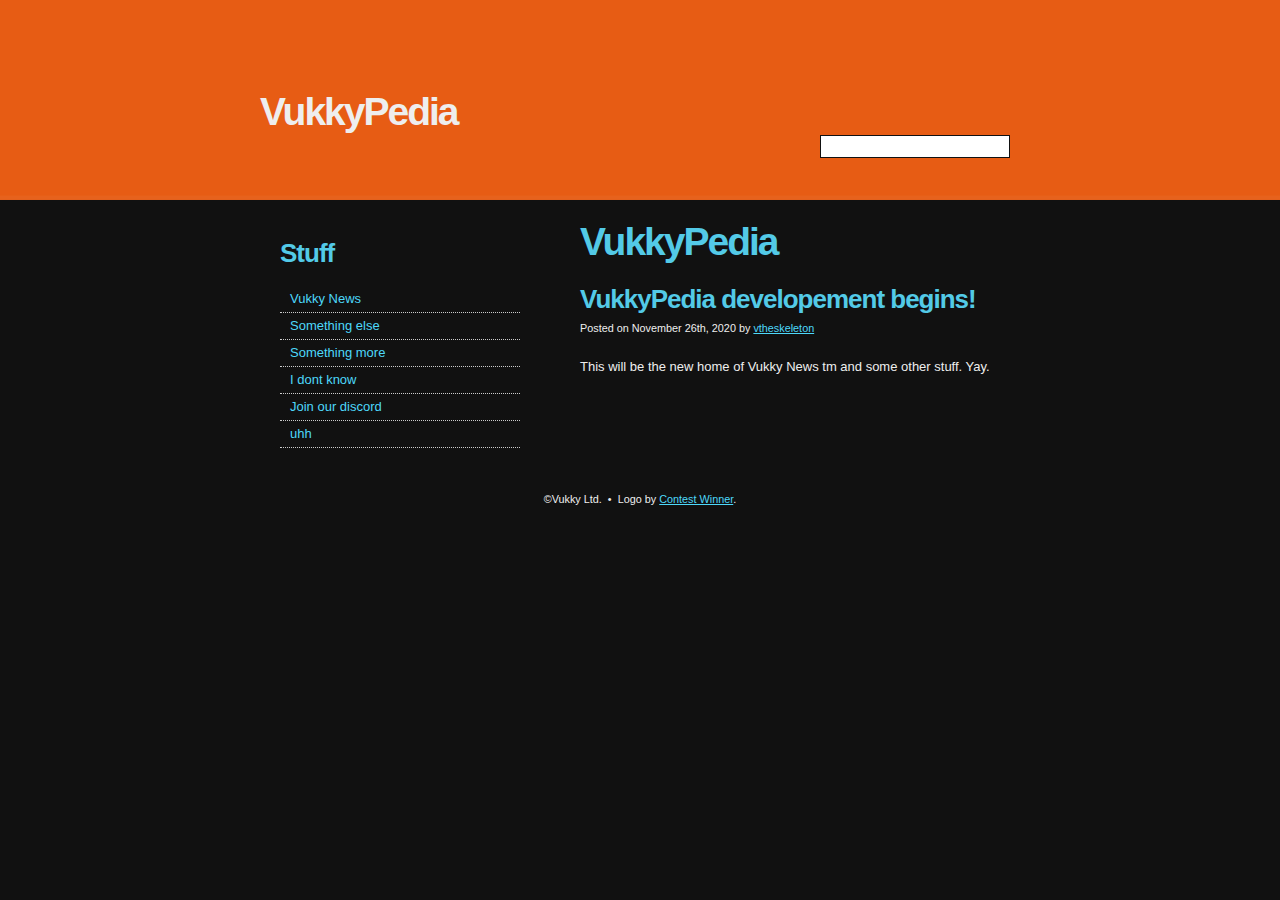
<file: index.html>
<html>
<head>
<meta http-equiv="content-type" content="text/html; charset=utf-8" />
<title>VukkyPedia</title>
<meta name="keywords" content="" />
<meta name="description" content="" />
<link href="style.css" rel="stylesheet" type="text/css" media="screen" />
</head>
<body>
<div id="header">
	<div id="logo">
		<h1>VukkyPedia</h1>
	</div>
	<div id="search">
		<form method="get" action="">
			<fieldset>
			<input id="s" type="text" name="s" value="" />
			<input id="x" type="submit" value="Search" />
			</fieldset>
		</form>
	</div>
</div>
<div id="page">
	<!-- start content -->
	<div id="content">
		<div class="post">
            <h1 class="title">VukkyPedia</h1>
        </div>
		<div class="post">
			<h2 class="title">VukkyPedia developement begins!</h2>
			<p class="byline"><small>Posted on November 26th, 2020 by <a href="#">vtheskeleton</a></small></p>
			<div class="entry">
				<p>This will be the new home of Vukky News tm and some other stuff. Yay.</p>
			</div>
		</div>
	</div>
	<div id="sidebar">
		<ul>
			<li>
				<h2>Stuff</h2>
				<ul>
					<li><a href="#">Vukky News</a></li>
					<li><a href="#">Something else</a></li>
					<li><a href="#">Something more</a></li>
					<li><a href="#">I dont know</a></li>
					<li><a href="https://discord.gg/KqSSnhEJwU">Join our discord</a></li>
					<li><a href="#">uhh</a></li>
				</ul>
			</li>
		</ul>
	</div>
</div>
<div id="footer">
	<p>&copy;Vukky Ltd. &nbsp;&bull;&nbsp; Logo by <a href="#">Contest Winner</a>.</p>
</div>
</html>
</file>
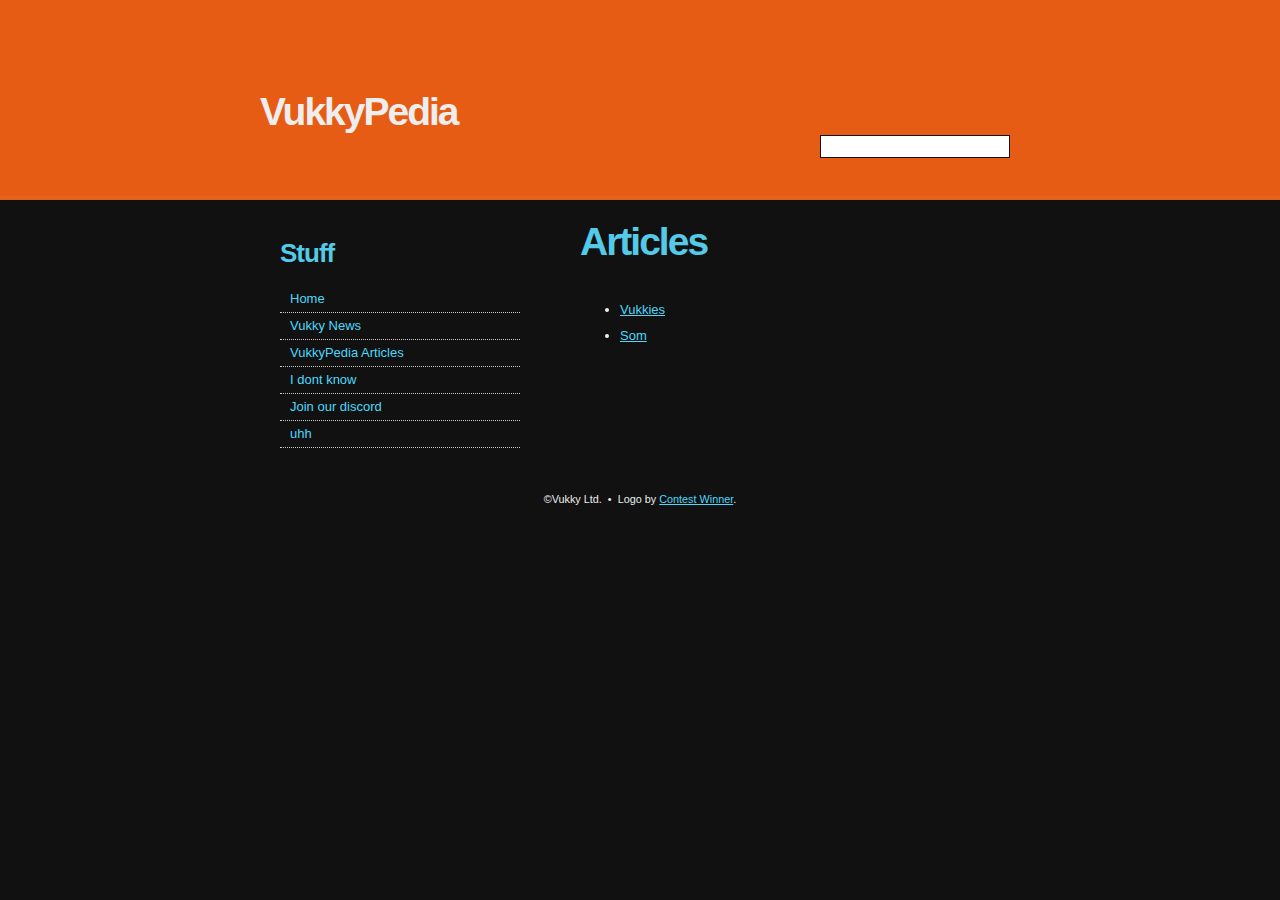
<file: articles/index.html>
<html>
<head>
<meta http-equiv="content-type" content="text/html; charset=utf-8" />
<title>VukkyPedia</title>
<meta name="keywords" content="" />
<meta name="description" content="" />
<link href="../style.css" rel="stylesheet" type="text/css" media="screen" />
</head>
<body>
<div id="header">
	<div id="logo">
		<h1>VukkyPedia</h1>
	</div>
	<div id="search">
		<form method="get" action="">
			<fieldset>
			<input id="s" type="text" name="s" value="" />
			<input id="x" type="submit" value="Search" />
			</fieldset>
		</form>
	</div>
</div>
<div id="page">
	<!-- start content -->
	<div id="content">
		<div class="post">
            <h1 class="title">Articles</h1>
        </div>
		<div class="post">
			<div class="entry">
				<ul>
				<li><a href="https://vukkypedia.xyz/articles/vukkies.html">Vukkies</a></li>
				<li><a href="https://vukkypedia.xyz/articles/som.html">Som</a></li>
				</ul>
			</div>
			
		</div>
	</div>
	<div id="sidebar">
		<ul>
			<li>
				<h2>Stuff</h2>
				<ul>
					<li><a href="https://vukkypedia.xyz/">Home</a></li>
					<li><a href="https://vukkypedia.xyz/">Vukky News</a></li>
					<li><a href="https://vukkypedia.xyz/articles/index.html">VukkyPedia Articles</a></li>
					<li><a href="#">I dont know</a></li>
					<li><a href="https://discord.gg/KqSSnhEJwU">Join our discord</a></li>
					<li><a href="#">uhh</a></li>
				</ul>
			</li>
		</ul>
	</div>
</div>
<div id="footer">
	<p>&copy;Vukky Ltd. &nbsp;&bull;&nbsp; Logo by <a href="#">Contest Winner</a>.</p>
</div>
</html>
</file>
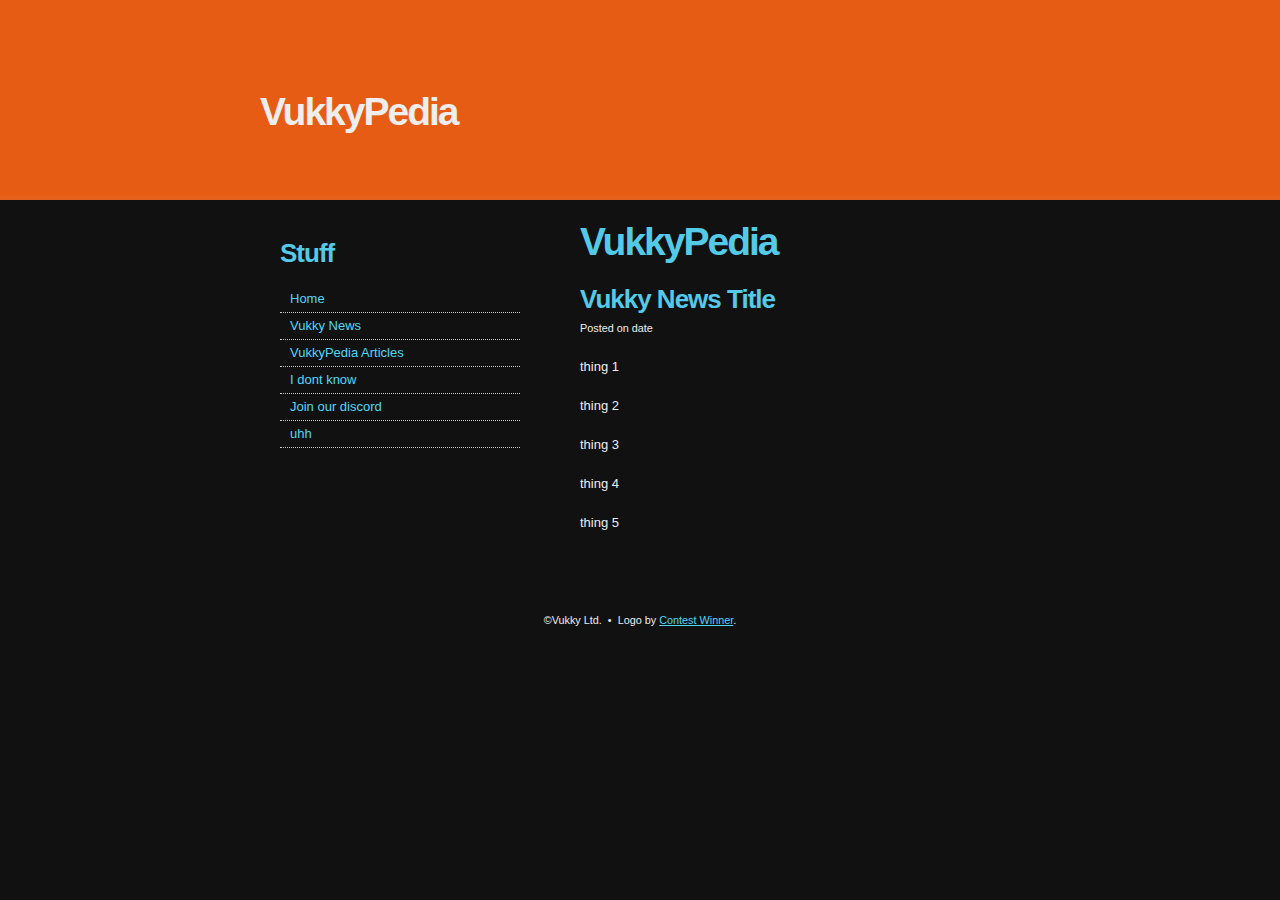
<file: format.html>
<html>
<head>
<meta http-equiv="content-type" content="text/html; charset=utf-8" />
<title>VukkyPedia</title>
<meta name="keywords" content="" />
<meta name="description" content="" />
<link href="style.css" rel="stylesheet" type="text/css" media="screen" />
</head>
<body>
<div id="header">
	<div id="logo">
		<h1>VukkyPedia</h1>
	</div>
</div>
<div id="page">
	<!-- start content -->
	<div id="content">
		<div class="post">
            <h1 class="title">VukkyPedia</h1>
        </div>
		<div class="post">
			<h2 class="title">Vukky News Title</h2>
			<p class="byline"><small>Posted on date</small></p>
			<div class="entry">
				<p>thing 1</p>
				<p>thing 2</p>
				<p>thing 3</p>
				<p>thing 4</p>
				<p>thing 5</p>
			</div>
		</div>
	</div>
	<div id="sidebar">
		<ul>
			<li>
				<h2>Stuff</h2>
				<ul>
					<li><a href="https://vukkypedia.xyz/">Home</a></li>
					<li><a href="https://vukkypedia.xyz/">Vukky News</a></li>
					<li><a href="https://vukkypedia.xyz/articles/index.html">VukkyPedia Articles</a></li>
					<li><a href="#">I dont know</a></li>
					<li><a href="https://discord.gg/KqSSnhEJwU">Join our discord</a></li>
					<li><a href="#">uhh</a></li>
				</ul>
			</li>
		</ul>
	</div>
</div>
<div id="footer">
	<p>&copy;Vukky Ltd. &nbsp;&bull;&nbsp; Logo by <a href="#">Contest Winner</a>.</p>
</div>
</html>
</file>
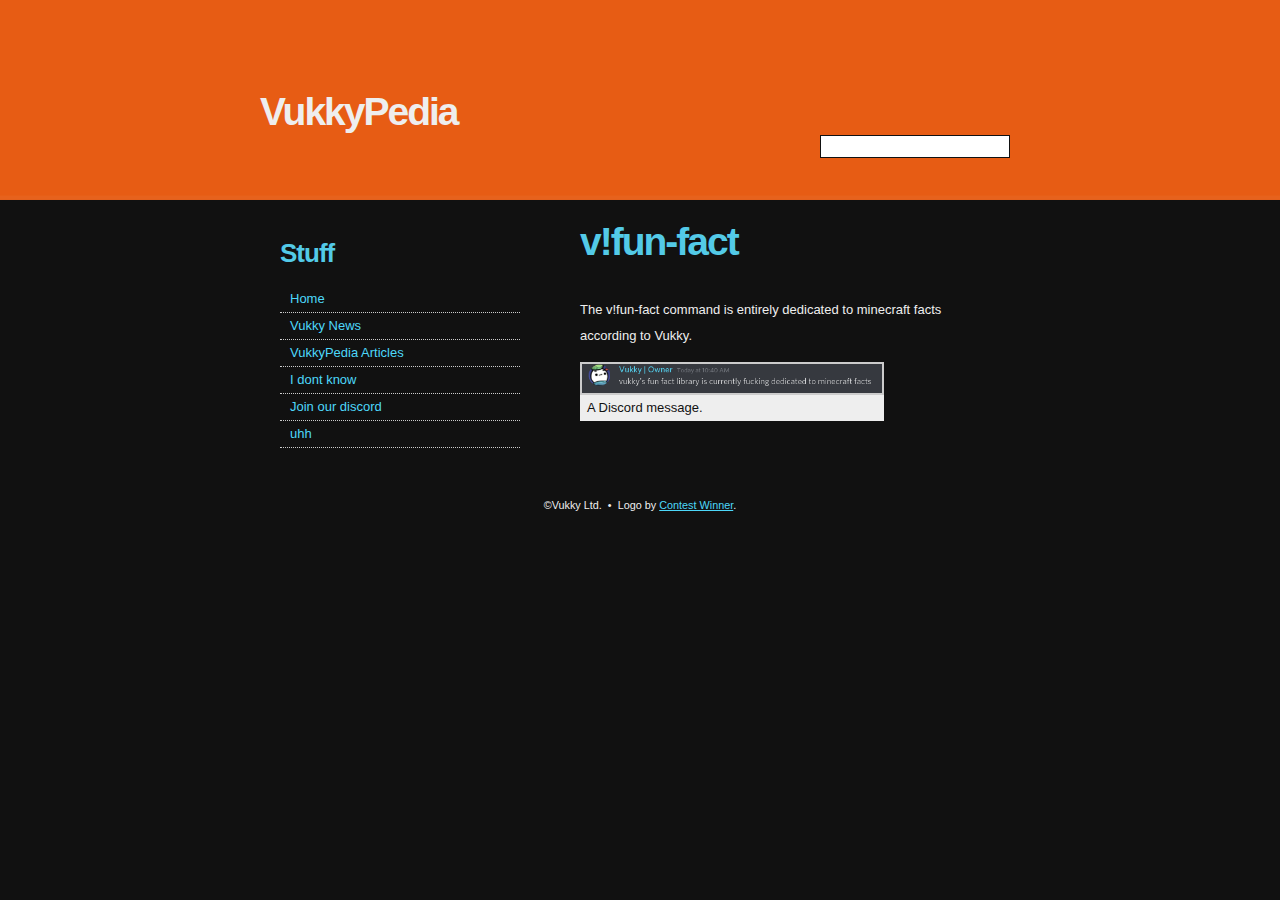
<file: articles/funfact.html>
<html>
<head>
<meta http-equiv="content-type" content="text/html; charset=utf-8" />
<title>Som | VukkyPedia</title>
<meta name="keywords" content="" />
<meta name="description" content="" />
<link href="../style.css" rel="stylesheet" type="text/css" media="screen" />
</head>
<body>
<div id="header">
	<div id="logo">
		<h1>VukkyPedia</h1>
	</div>
	<div id="search">
		<form method="get" action="">
			<fieldset>
			<input id="s" type="text" name="s" value="" />
			<input id="x" type="submit" value="Search" />
			</fieldset>
		</form>
	</div>
</div>
<div id="page">
	<!-- start content -->
	<div id="content">
		<div class="post">
            <h1 class="title">v!fun-fact</h1>
        </div>
		<div class="post">
			<h2 class="title"></h2>
			<div class="entry">
				<p>The v!fun-fact command is entirely dedicated to minecraft facts according to Vukky.</p>
			</div>
			<div style="display:block;max-width: fit-content;background-color: #eeeeee;color: #111111;">
				<img src="media/fun-fact.png" style="float:right;border:2px solid #cccccc;max-width: 300px;">
				<p style="padding-left:7px">A Discord message.</p>
			</div>
		</div>
	</div>
	<div id="sidebar">
		<ul>
			<li>
				<h2>Stuff</h2>
				<ul>
					<li><a href="https://vukkypedia.xyz/">Home</a></li>
					<li><a href="https://vukkypedia.xyz/">Vukky News</a></li>
					<li><a href="https://vukkypedia.xyz/articles/index.html">VukkyPedia Articles</a></li>
					<li><a href="#">I dont know</a></li>
					<li><a href="https://discord.gg/KqSSnhEJwU">Join our discord</a></li>
					<li><a href="#">uhh</a></li>
				</ul>
			</li>
		</ul>
	</div>
</div>
<div id="footer">
	<p>&copy;Vukky Ltd. &nbsp;&bull;&nbsp; Logo by <a href="#">Contest Winner</a>.</p>
</div>
</html>
</file>
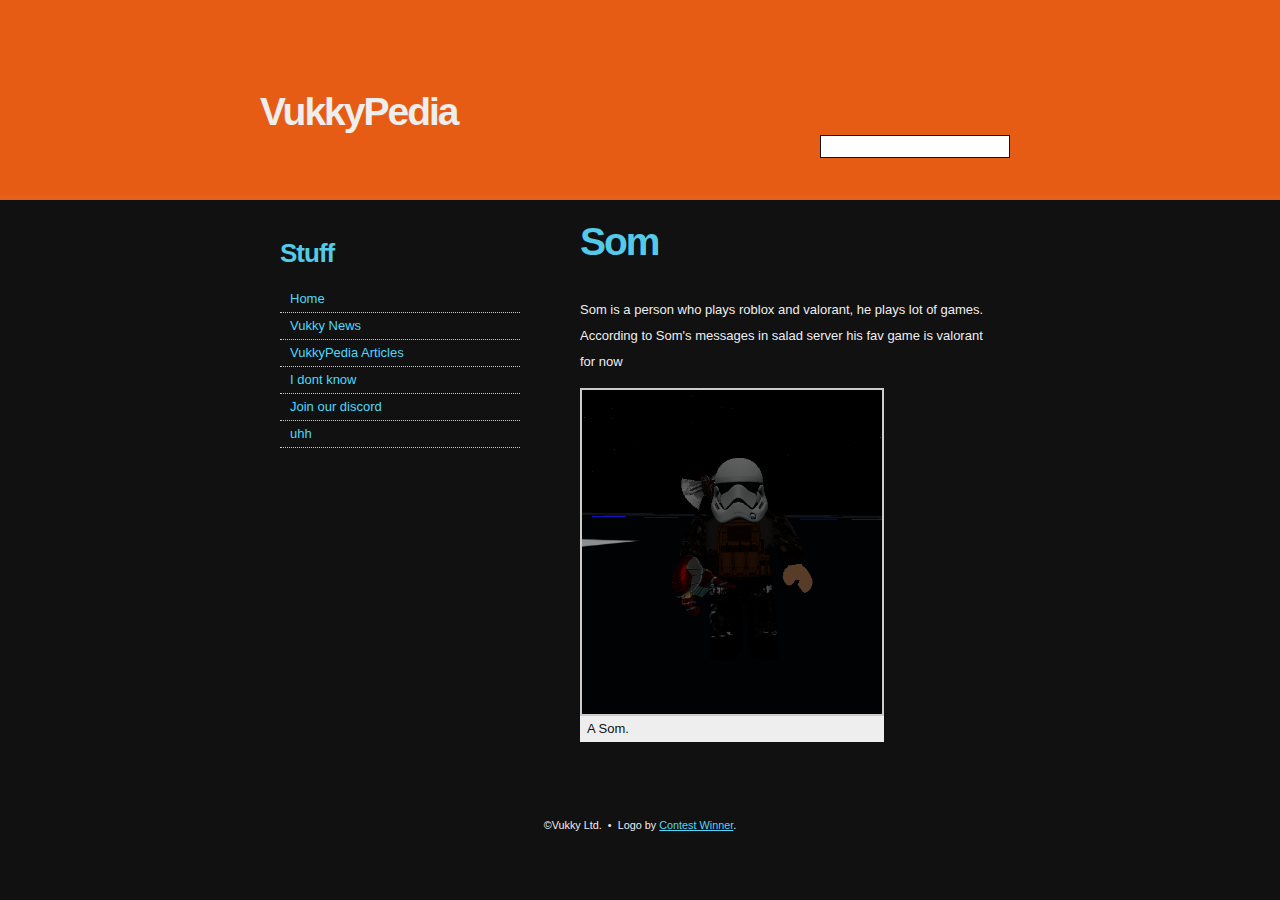
<file: articles/som.html>
<html>
<head>
<meta http-equiv="content-type" content="text/html; charset=utf-8" />
<title>Som | VukkyPedia</title>
<meta name="keywords" content="" />
<meta name="description" content="" />
<link href="../style.css" rel="stylesheet" type="text/css" media="screen" />
</head>
<body>
<div id="header">
	<div id="logo">
		<h1>VukkyPedia</h1>
	</div>
	<div id="search">
		<form method="get" action="">
			<fieldset>
			<input id="s" type="text" name="s" value="" />
			<input id="x" type="submit" value="Search" />
			</fieldset>
		</form>
	</div>
</div>
<div id="page">
	<!-- start content -->
	<div id="content">
		<div class="post">
            <h1 class="title">Som</h1>
        </div>
		<div class="post">
			<h2 class="title"></h2>
			<div class="entry">
				<p>Som is a person who plays roblox and valorant, he plays lot of games. According to Som's messages in salad server his fav game is valorant for now</p>
			</div>
			<div style="display:block;max-width: fit-content;background-color: #eeeeee;color: #111111;">
				<img src="media/som.png" style="float:right;border:2px solid #cccccc;max-width: 300px;">
				<p style="padding-left:7px">A Som.</p>
			</div>
		</div>
	</div>
	<div id="sidebar">
		<ul>
			<li>
				<h2>Stuff</h2>
				<ul>
					<li><a href="https://vukkypedia.xyz/">Home</a></li>
					<li><a href="https://vukkypedia.xyz/">Vukky News</a></li>
					<li><a href="https://vukkypedia.xyz/articles/index.html">VukkyPedia Articles</a></li>
					<li><a href="#">I dont know</a></li>
					<li><a href="https://discord.gg/KqSSnhEJwU">Join our discord</a></li>
					<li><a href="#">uhh</a></li>
				</ul>
			</li>
		</ul>
	</div>
</div>
<div id="footer">
	<p>&copy;Vukky Ltd. &nbsp;&bull;&nbsp; Logo by <a href="#">Contest Winner</a>.</p>
</div>
</html>
</file>
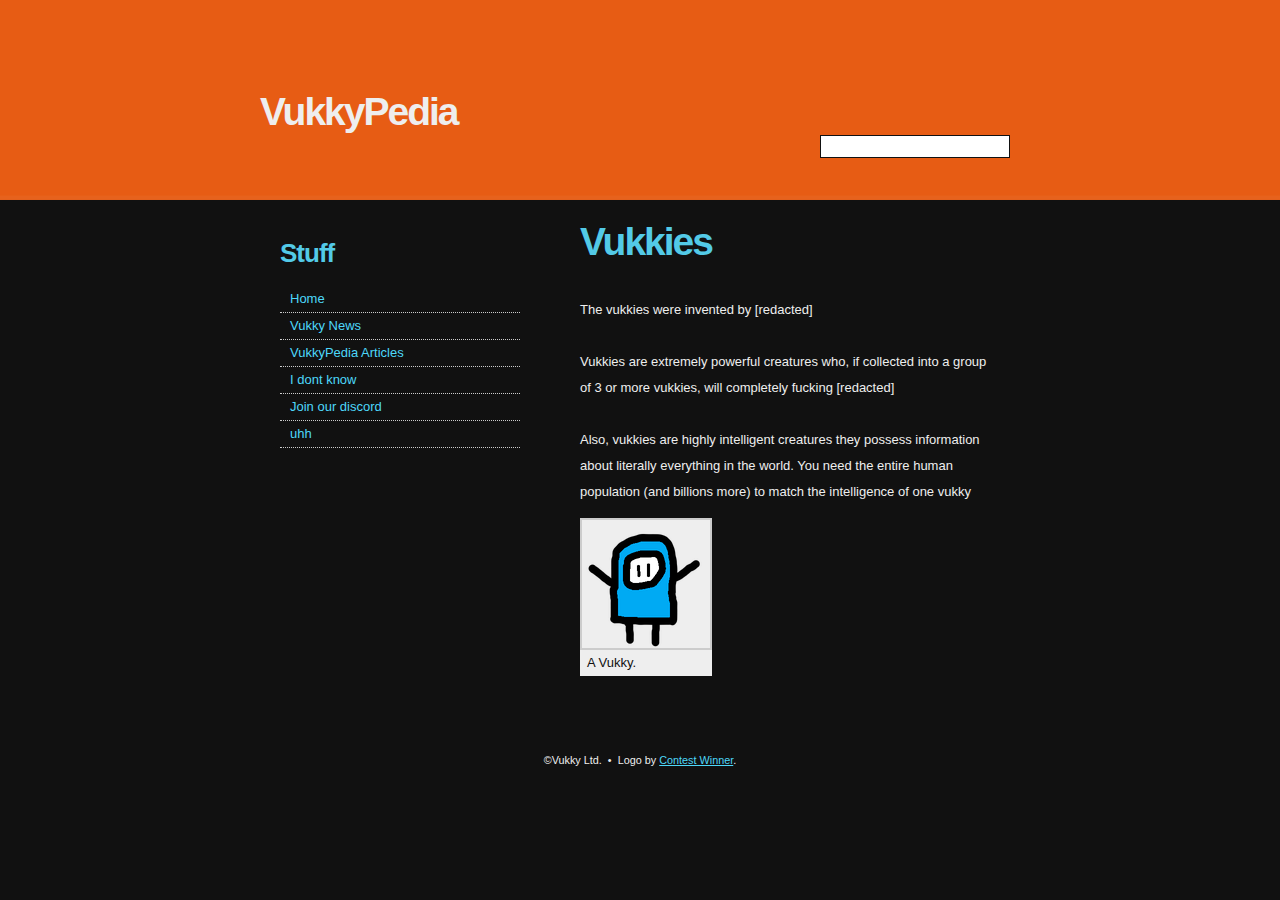
<file: articles/vukkies.html>
<html>
<head>
<meta http-equiv="content-type" content="text/html; charset=utf-8" />
<title>Vukkies | VukkyPedia</title>
<meta name="keywords" content="" />
<meta name="description" content="" />
<link href="../style.css" rel="stylesheet" type="text/css" media="screen" />
</head>
<body>
<div id="header">
	<div id="logo">
		<h1>VukkyPedia</h1>
	</div>
	<div id="search">
		<form method="get" action="">
			<fieldset>
			<input id="s" type="text" name="s" value="" />
			<input id="x" type="submit" value="Search" />
			</fieldset>
		</form>
	</div>
</div>
<div id="page">
	<!-- start content -->
	<div id="content">
		<div class="post">
            <h1 class="title">Vukkies</h1>
        </div>
		<div class="post">
			<h2 class="title"></h2>
			<div class="entry">
				<p>The vukkies were invented by [redacted] <br><br> Vukkies are extremely powerful creatures who, if collected into a group of 3 or more vukkies, will completely fucking [redacted] <br><br> Also, vukkies are highly intelligent creatures they possess information about literally everything in the world. You need the entire human population (and billions more) to match the intelligence of one vukky</p>
			</div>
			<div style="display:block;max-width: fit-content;background-color: #eeeeee;color: #111111;">
				<img src="media/vukky.png" style="float:right;border:2px solid #cccccc;">
				<p style="padding-left:7px">A Vukky.</p>
			</div>
		</div>
	</div>
	<div id="sidebar">
		<ul>
			<li>
				<h2>Stuff</h2>
				<ul>
					<li><a href="https://vukkypedia.xyz/">Home</a></li>
					<li><a href="https://vukkypedia.xyz/">Vukky News</a></li>
					<li><a href="https://vukkypedia.xyz/articles/index.html">VukkyPedia Articles</a></li>
					<li><a href="#">I dont know</a></li>
					<li><a href="https://discord.gg/KqSSnhEJwU">Join our discord</a></li>
					<li><a href="#">uhh</a></li>
				</ul>
			</li>
		</ul>
	</div>
</div>
<div id="footer">
	<p>&copy;Vukky Ltd. &nbsp;&bull;&nbsp; Logo by <a href="#">Contest Winner</a>.</p>
</div>
</html>
</file>
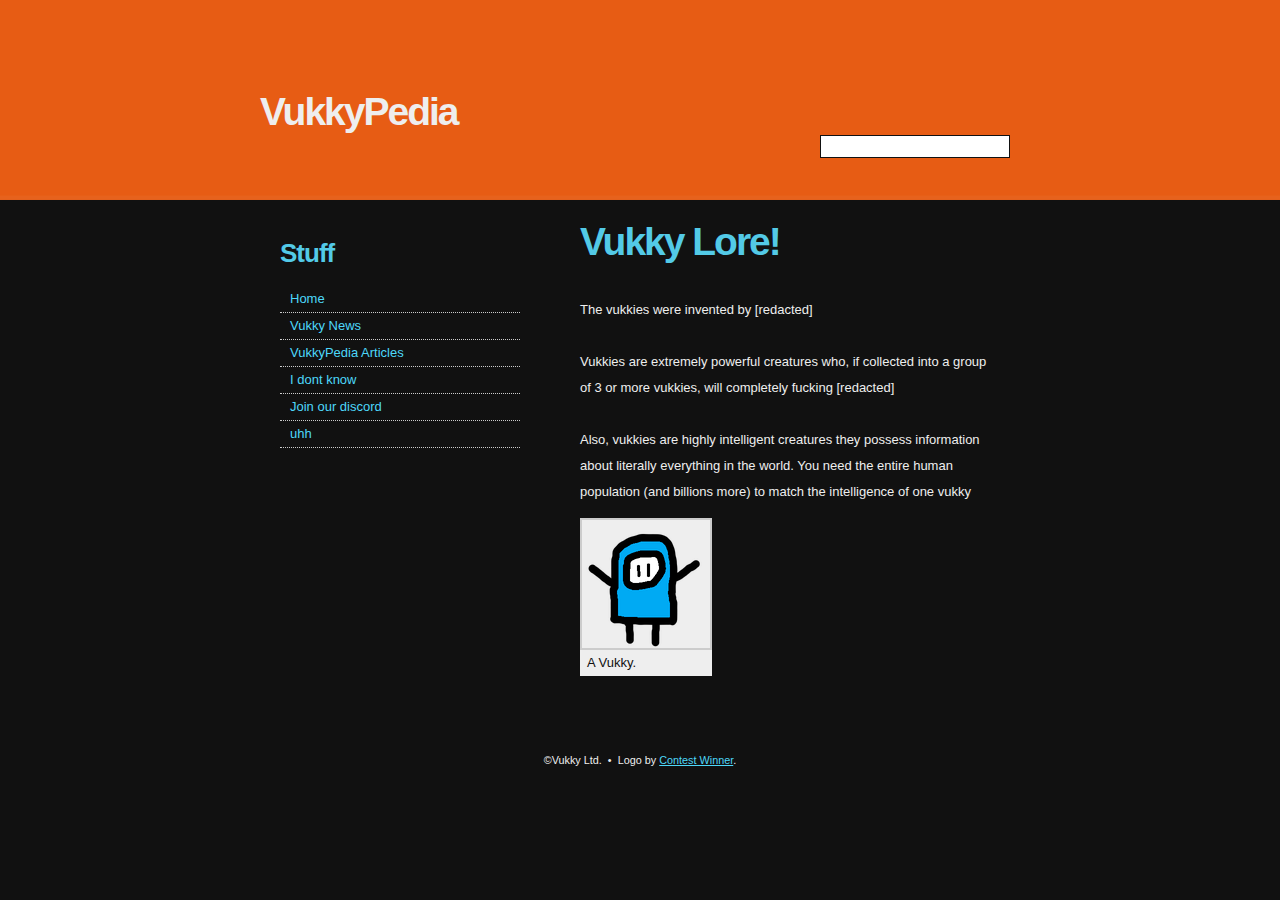
<file: articles/vukky.html>
<html>
<head>
<meta http-equiv="content-type" content="text/html; charset=utf-8" />
<title>VukkyPedia</title>
<meta name="keywords" content="" />
<meta name="description" content="" />
<link href="../style.css" rel="stylesheet" type="text/css" media="screen" />
</head>
<body>
<div id="header">
	<div id="logo">
		<h1>VukkyPedia</h1>
	</div>
	<div id="search">
		<form method="get" action="">
			<fieldset>
			<input id="s" type="text" name="s" value="" />
			<input id="x" type="submit" value="Search" />
			</fieldset>
		</form>
	</div>
</div>
<div id="page">
	<!-- start content -->
	<div id="content">
		<div class="post">
            <h1 class="title">Vukky Lore!</h1>
        </div>
		<div class="post">
			<h2 class="title"></h2>
			<div class="entry">
				<p>The vukkies were invented by [redacted] <br><br> Vukkies are extremely powerful creatures who, if collected into a group of 3 or more vukkies, will completely fucking [redacted] <br><br> Also, vukkies are highly intelligent creatures they possess information about literally everything in the world. You need the entire human population (and billions more) to match the intelligence of one vukky</p>
			</div>
			<div style="display:block;max-width: fit-content;background-color: #eeeeee;color: #111111;">
				<img src="media/vukky.png" style="float:right;border:2px solid #cccccc;">
				<p style="padding-left:7px">A Vukky.</p>
			</div>
		</div>
	</div>
	<div id="sidebar">
		<ul>
			<li>
				<h2>Stuff</h2>
				<ul>
					<li><a href="https://vukkypedia.xyz/">Home</a></li>
					<li><a href="https://vukkypedia.xyz/">Vukky News</a></li>
					<li><a href="https://vukkypedia.xyz/articles/index.html">VukkyPedia Articles</a></li>
					<li><a href="#">I dont know</a></li>
					<li><a href="https://discord.gg/KqSSnhEJwU">Join our discord</a></li>
					<li><a href="#">uhh</a></li>
				</ul>
			</li>
		</ul>
	</div>
</div>
<div id="footer">
	<p>&copy;Vukky Ltd. &nbsp;&bull;&nbsp; Logo by <a href="#">Contest Winner</a>.</p>
</div>
</html>
</file>
<file: style.css>
body {
	margin: 0;
	padding: 0;
	background: #111111 url(images/img01.png) repeat-x; 
	font-size: 13px;
	color: #eeeeee;
}

body, th, td, input, textarea, select, option {
	font-family: Arial, Helvetica, sans-serif;
}



h1, h2, h3 {
	font-family: "Trebuchet MS", Arial, Helvetica, sans-serif;
	color: #53cae7;
}

h1 {
	letter-spacing: -2px;
	font-size: 3em;
}

h2 {
	letter-spacing: -1px;
	font-size: 2em;
}

h3 {
	font-size: 1em;
}

p, ul, ol {
	line-height: 200%;
}

blockquote p, blockquote ul, blockquote ol {
	line-height: normal;
	font-style: italic;
}

a {
	color: #4dd8fa;
}

a:hover {
	text-decoration: none;
}

#header {
	width: 760px;
	height: 200px;
	margin: 0 auto;
}

#logo {
	float: left;
	padding: 90px 0 0 0;
}

#logo h1, #logo p {
	margin: 0;
	color: #eeeeee;
}

#logo a {
	color: #FFFFFF;
}

#search {
	float: right;
	width: 200px;
	padding: 135px 0 0 0;
}

#search form {
	margin: 0;
	padding: 0;
}

#search fieldset {
	margin: 0;
	padding: 0;
	border: none;
}

#s {
	width: 190px;
	padding: 3px 5px;
	border: 1px solid #111111;
}

#x {
	display: none;
}

/* Page */

#page {
	width: 720px;
	margin: 0 auto;
	padding: 20px 0;
}

/* Content */

#content {
	float: right;
	width: 420px;
}

.post {
	padding: 0 0 20px 0;
}

.title {
	margin: 0;
}

.byline {
	margin: 0;
}

.meta {
	padding: 5px 10px;
	border: 1px solid #EFEFEF;
	background: #F9F9F9;
}

.meta .more {
	padding-left: 20px;
}

.meta .comments {
	padding-left: 20px;
}

/* Sidebar */

#sidebar {
	float: left;
	width: 240px;
}

#sidebar ul {
	margin: 0;
	padding: 0;
	list-style: none;
}


#sidebar li li {
	padding-left: 10px;
	border-bottom: 1px dotted #CCCCCC;
}

#sidebar h2 {
	margin: 0;
	padding: 20px 0;
}

#sidebar a {
	text-decoration: none;
}

#sidebar a:hover {
	color: #E75C14;
}

/* Footer */

#footer {
	clear: both;
	padding: 30px 0;
	text-align: center;
	font-size: smaller;
}
</file>
